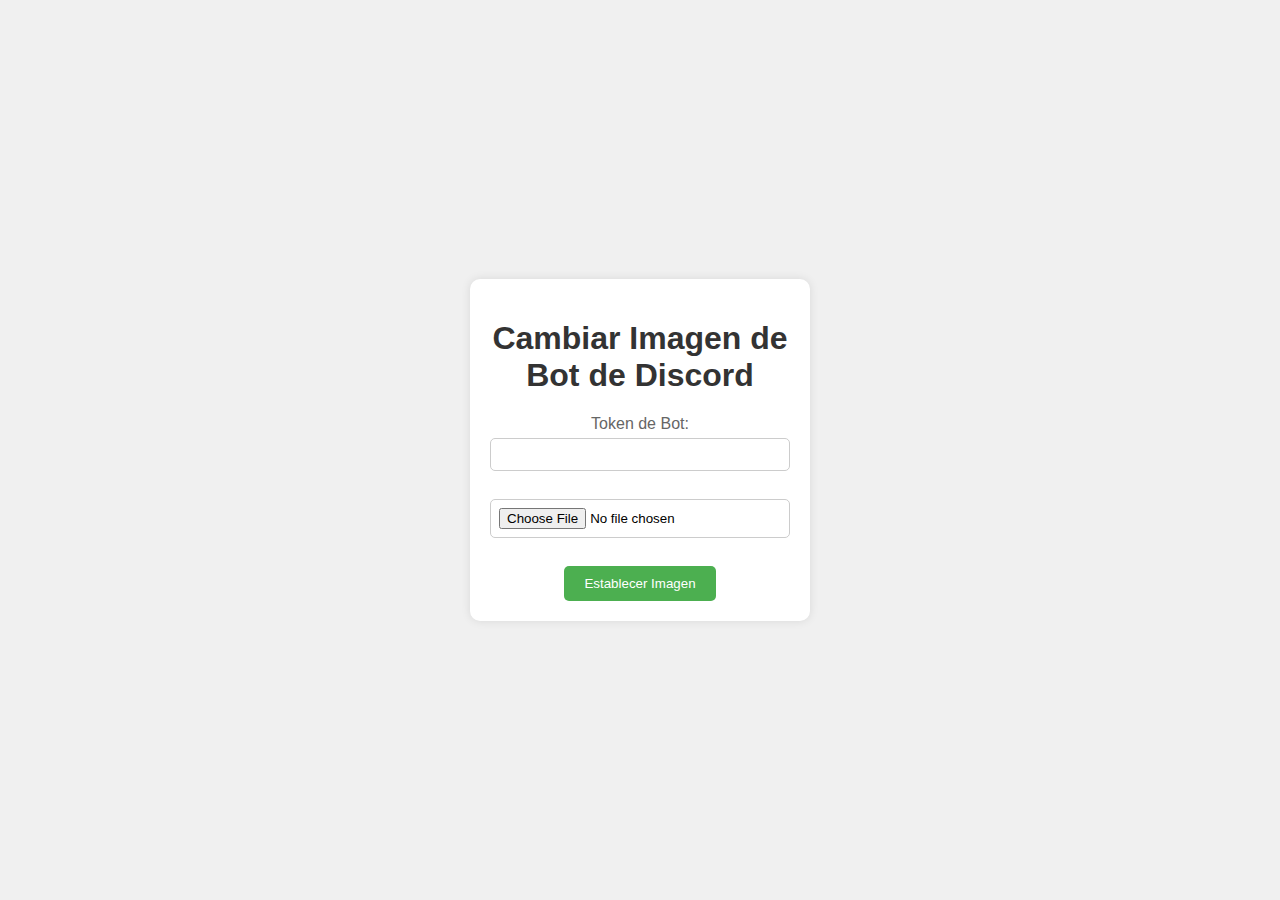
<file: api/avatar.html>
<!DOCTYPE html>
<html lang="es">
  <head>
    <meta charset="UTF-8" />
    <meta name="viewport" content="width=device-width, initial-scale=1.0" />
    <title>Cambiar Imagen de Bot de Discord</title>
  </head>
  <body>
    <style>
      body {
        font-family: Arial, sans-serif;
        background-color: #f0f0f0;
        margin: 0;
        padding: 0;
        display: flex;
        justify-content: center;
        align-items: center;
        height: 100vh;
      }

      .container {
        background-color: #fff;
        border-radius: 10px;
        box-shadow: 0 0 10px rgba(0, 0, 0, 0.1);
        padding: 20px;
        width: 300px;
        text-align: center;
        animation: fadeIn 0.5s ease-out;
      }

      h1 {
        color: #333;
      }

      label {
        display: block;
        margin-bottom: 5px;
        color: #666;
      }

      input {
        width: 100%;
        padding: 8px;
        margin-bottom: 10px;
        border: 1px solid #ccc;
        border-radius: 5px;
        box-sizing: border-box;
      }
      button {
        background-color: #4caf50;
        color: white;
        padding: 10px 20px;
        border: none;
        border-radius: 5px;
        cursor: pointer;
        transition: background-color 0.3s;
      }
      button:hover {
        background-color: #45a049;
      }
      @keyframes fadeIn {
        from {
          opacity: 0;
        }
        to {
          opacity: 1;
        }
      }
    </style>
    <div class="container">
      <h1>Cambiar Imagen de Bot de Discord</h1>

      <form id="tokenForm">
        <label for="token">Token de Bot:</label>
        <input type="text" id="token" name="token" required /><br /><br />
        <input type="file" id="avatarInput" /><br /><br />
        <button type="submit">Establecer Imagen</button>
      </form>
    </div>

    <script>
      document
        .getElementById("tokenForm")
        .addEventListener("submit", async function (event) {
          event.preventDefault();

          const token = document.getElementById("token").value;
          const fileInput = document.getElementById("avatarInput");
          const file = fileInput.files[0];
          if (!file) {
            alert("Por favor seleccione un archivo de imagen.");
            return;
          }

          try {
            const reader = new FileReader();
            reader.onload = async function (event) {
              try {
                const base64Image = event.target.result.split(",")[1];

                const response = await fetch(
                  "https://discord.com/api/v9/users/@me",
                  {
                    method: "PATCH",
                    headers: {
                      Authorization: `Bot ${token}`,
                      "Content-Type": "application/json",
                    },
                    body: JSON.stringify({
                      avatar: `data:image/gif;base64,${base64Image}`,
                    }),
                  }
                );

                if (response.ok) {
                  console.log("¡Avatar actualizado exitosamente!");
                  alert("¡Avatar actualizado exitosamente!");
                } else {
                  console.error(
                    "Error al actualizar el avatar:",
                    response.statusText
                  );
                  const responseBody = await response.text();
                  console.error("Cuerpo de respuesta:", responseBody);
                  alert(
                    "Error al actualizar el avatar. Consulte la consola para obtener más detalles."
                  );
                }
              } catch (error) {
                console.error("Error al actualizar el avatar:", error);
                alert(
                  "Error al actualizar el avatar. Consulte la consola para obtener más detalles."
                );
              }
            };
            reader.readAsDataURL(file);
          } catch (error) {
            console.error("Error al actualizar el avatar:", error);
            alert(
              "Error al actualizar el avatar. Consulte la consola para obtener más detalles."
            );
          }
        });
    </script>
  </body>
</html>
</file>
